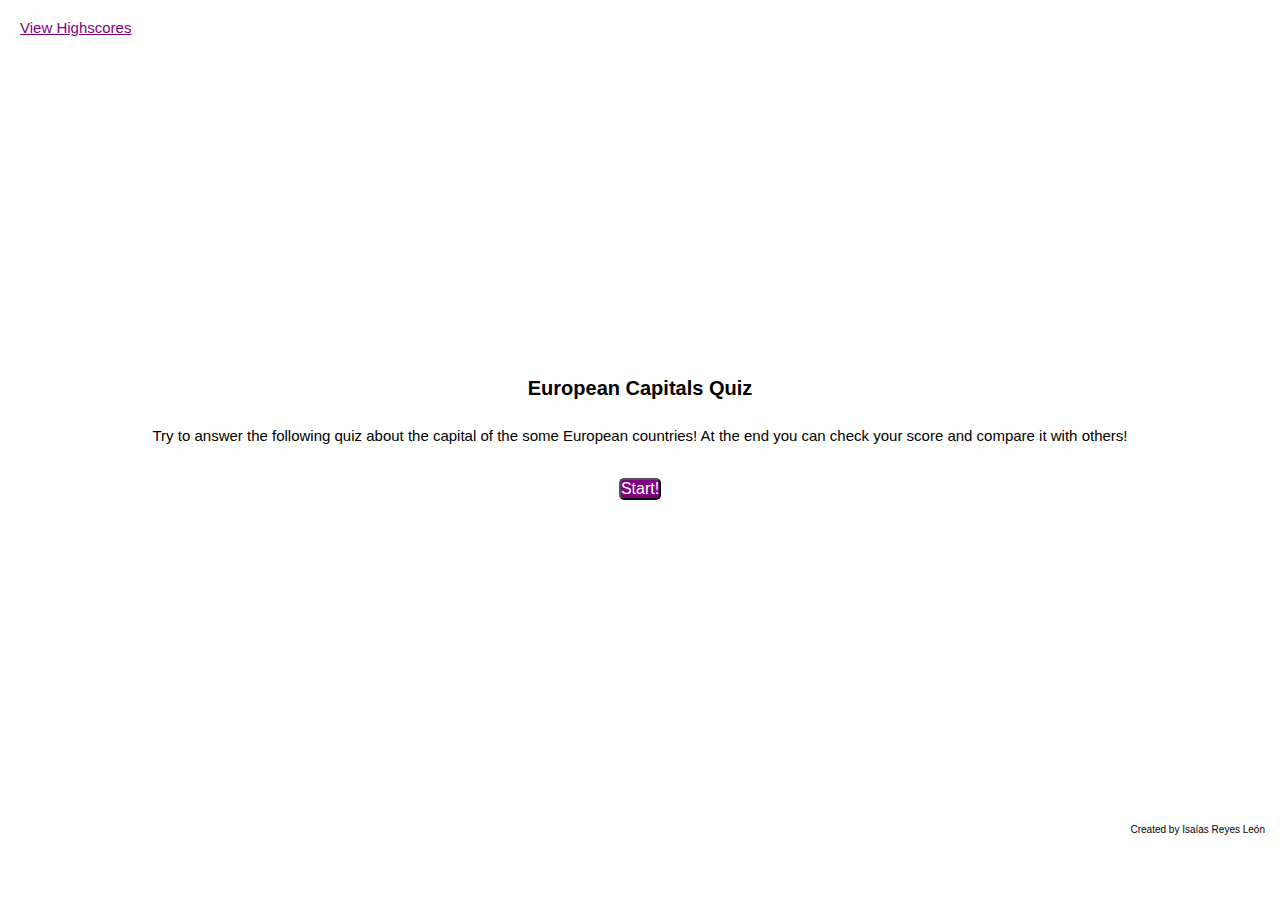
<file: index.html>
<!DOCTYPE html>
<html lang="en">
<head>
    <meta charset="UTF-8">
    <meta http-equiv="X-UA-Compatible" content="IE=edge">
    <meta name="viewport" content="width=device-width, initial-scale=1.0">
    <title>European Capitals Quiz!</title>
    <link rel="stylesheet" href="./assets/css/reset.css" />
    <link rel="stylesheet" href="./assets/css/style.css" />
</head>
<body>
    <header>
        <a href="highscores.html">View Highscores</a>
        <h1 class="time"></h1>
    </header>
    <main class="mainEl">
        <div class="quiz-container">
            <div id="start-page">
            <h2>European Capitals Quiz</h2>
            <p>Try to answer the following quiz about the capital of the some European countries! At the end you can check your score and compare it with others!</p>
            <button id="start-button" type="button">Start!</button>
        </div>
            <div class="question-title"></div>
            <div class="answers-container"></div>
        </div>
    </main>
    <footer>Created by Isaías Reyes León</footer>
    <script src="./assets/js/script.js"></script>
</body>
</html>
</file>
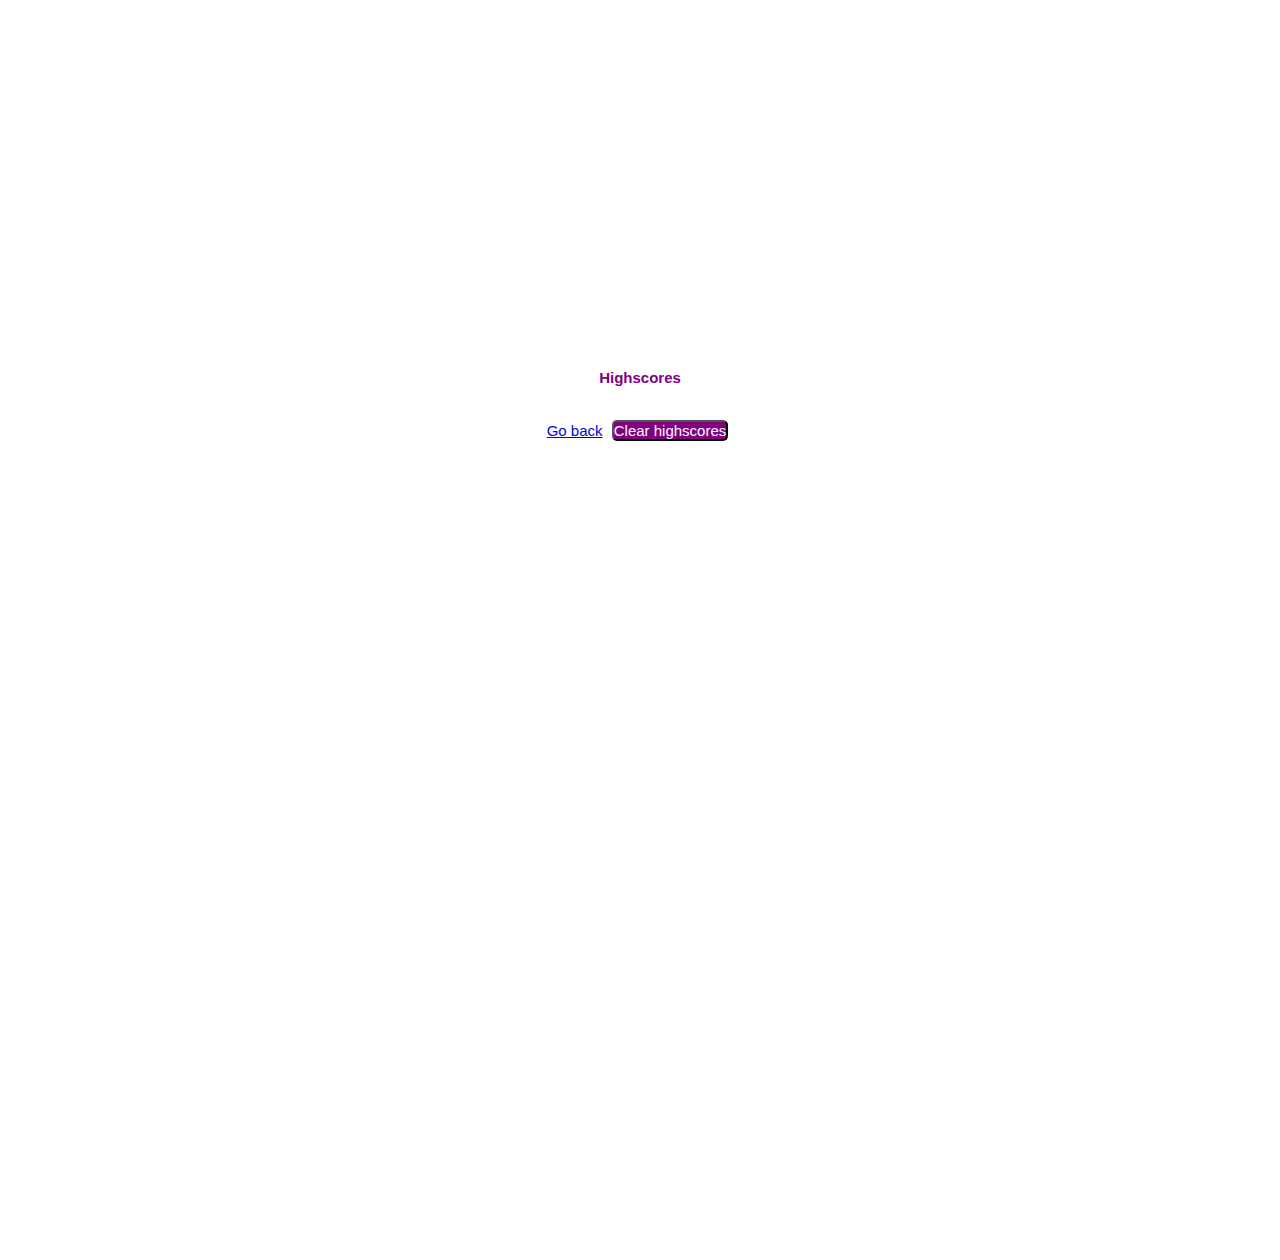
<file: highscores.html>
<!DOCTYPE html>
<html lang="en">
<head>
    <meta charset="UTF-8">
    <meta http-equiv="X-UA-Compatible" content="IE=edge">
    <meta name="viewport" content="width=device-width, initial-scale=1.0">
    <title>Highscores</title>
    <link rel="stylesheet" href="./assets/css/reset.css" />
    <link rel="stylesheet" href="./assets/css/style-highscores.css" />
</head>
<body>
    <h1>Highscores</h1>
        <ul class="highscore-initials">
        </ul>
    <a href="index.html">Go back</a>
    <button id="clear-highscores" type="button">Clear highscores</button>
    <script src="./assets/js/script2.js"></script>
</body>
</html>
</file>
<file: assets/css/style.css>
body {
    background-color: var(--background-color);
    font-family: Verdana, Geneva, Tahoma, sans-serif;
    height: 100%;
}

header {
    height: 10%;
}

header a {
    font-size: 15px;
    color: purple;
    display: inline-block;
    padding: 20px;
}

header h1 {
    font-size: 10px;
    float: right;
    padding: 20px;
}

h2 {
    font-weight: bolder;
    font-size: 20px;
    padding-bottom: 30px;
}

p {
    font-size: 15px;
    padding-bottom: 30px;
}

main {
    height: 80%;
    /* border: solid red 5px; */
}

.quiz-container {
    text-align: center;
    /* border: solid red 5px; */
    position: relative;
    top: 40%;
}

.hidden {
    display: none;
}

.question-title {
    font-weight: bolder;
    font-size: 20px;
    padding-bottom: 30px;
}

.answers-container {
    font-size: 15px;
    padding-bottom: 30px;
}

input {
    margin-left: 5px;
    margin-right: 5px;
}

button {
    background-color: purple;
    color: white;
    border-radius: 5px;
    margin: 5px;
}

footer {
    height: 10%;
    padding: 15px;
    font-size: 10px;
    float: right;
}
</file>
<file: assets/css/style-highscores.css>
body {
    background-color: var(--background-color);
    font-family: Verdana, Geneva, Tahoma, sans-serif;
    height: 100%;
    text-align: center;
    font-size: 15px;
    position: relative;
    top: 40%;
}

h1 {
    color: purple;
    padding: 10px;
}

ul {
    padding: 10px;
}

#clear-highscores {
    background-color: purple;
    color: white;
    border-radius: 5px;
    margin: 5px;
}
</file>
